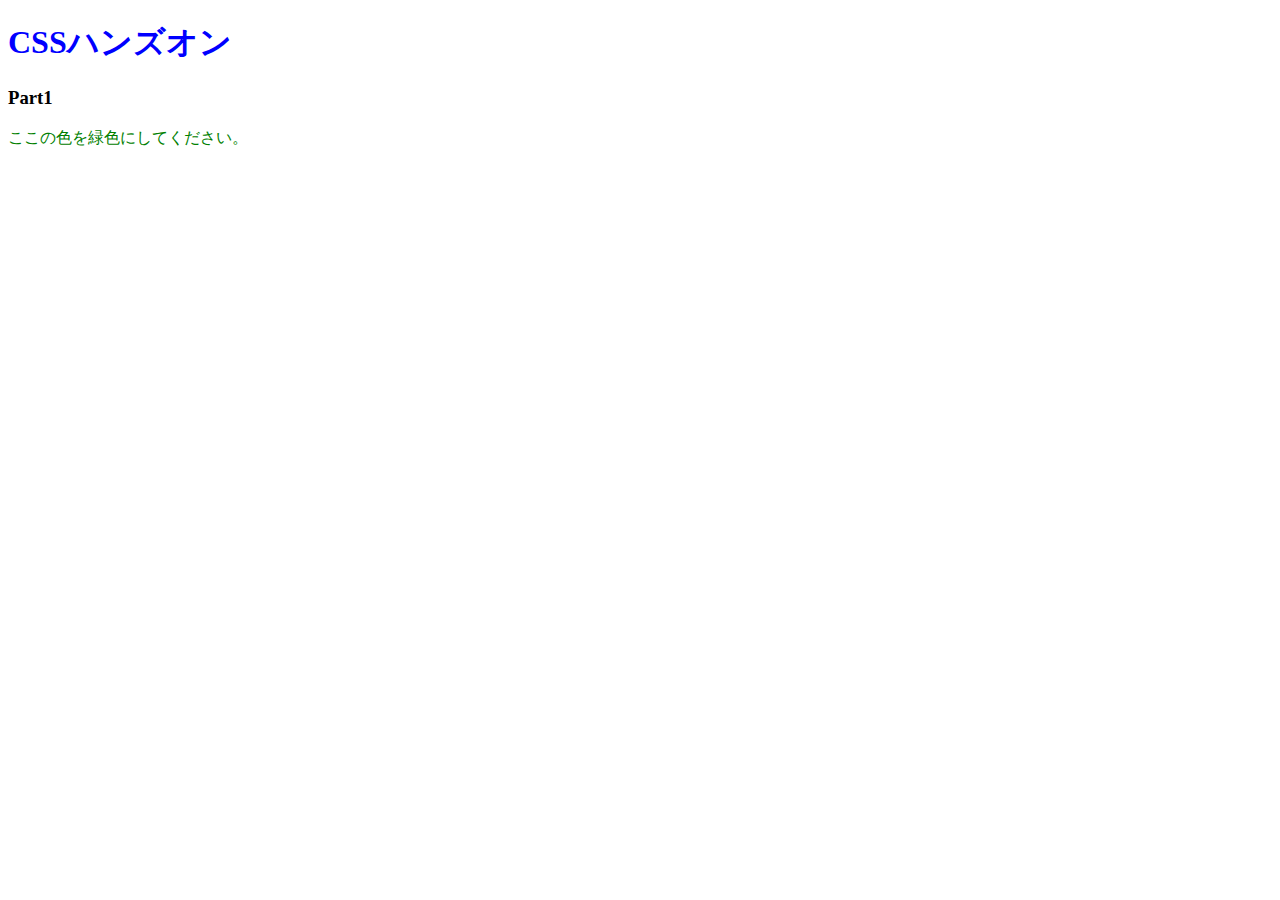
<file: 01.CSSの基本を知ろう/index.html>
<!DOCTYPE html>
<html lang="ja">
<head>
  <meta charset="UTF-8" />
  <!-- ここにstyles.cssを適用するコードを記述 -->
  <link rel="stylesheet" href="styles.css" />
  <title>Document</title>
</head>
<body>
  <h1>CSSハンズオン</h1>
  <h3>Part1</h3>
  <p>ここの色を緑色にしてください。</p>
</body>
</html>
</file>
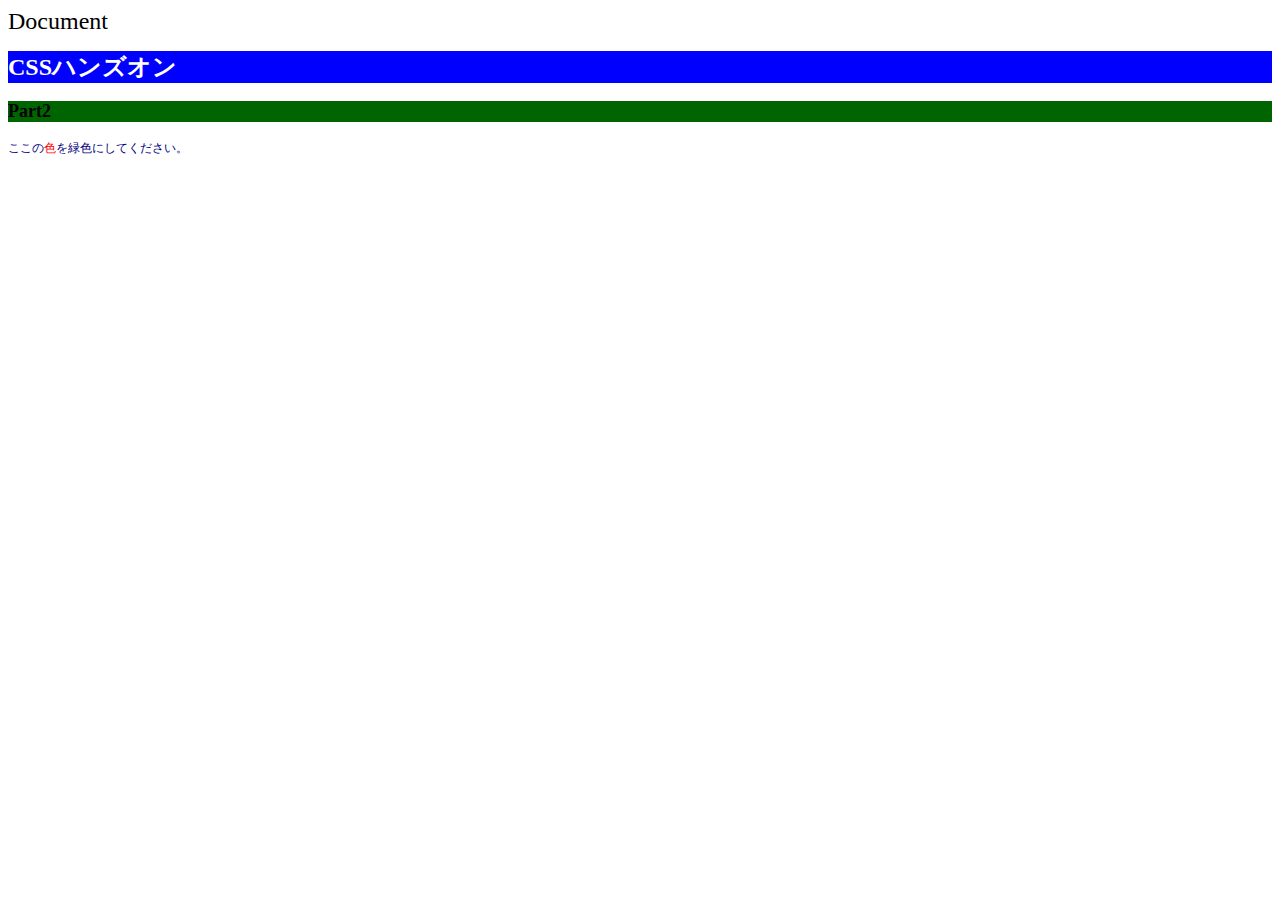
<file: 02.色やサイズを変更してみよう/index.html>
<!DOCTYPE html>
<html lang="ja">
<head>
  <meta charset="UTF-8" />
  <!-- ここにstyles.cssを適用するコードを記述 -->
   <link rel="stylesheet" href="styles.css"
  
  <title>Document</title>
</head>
<body>
  <h1>CSSハンズオン</h1>
  <h3>Part2</h3>
  <!-- 「色」にのみCSSを適用するために編集 -->
  <p>ここの<span>色</span>を緑色にしてください。</p>
</body>
</html>
</file>
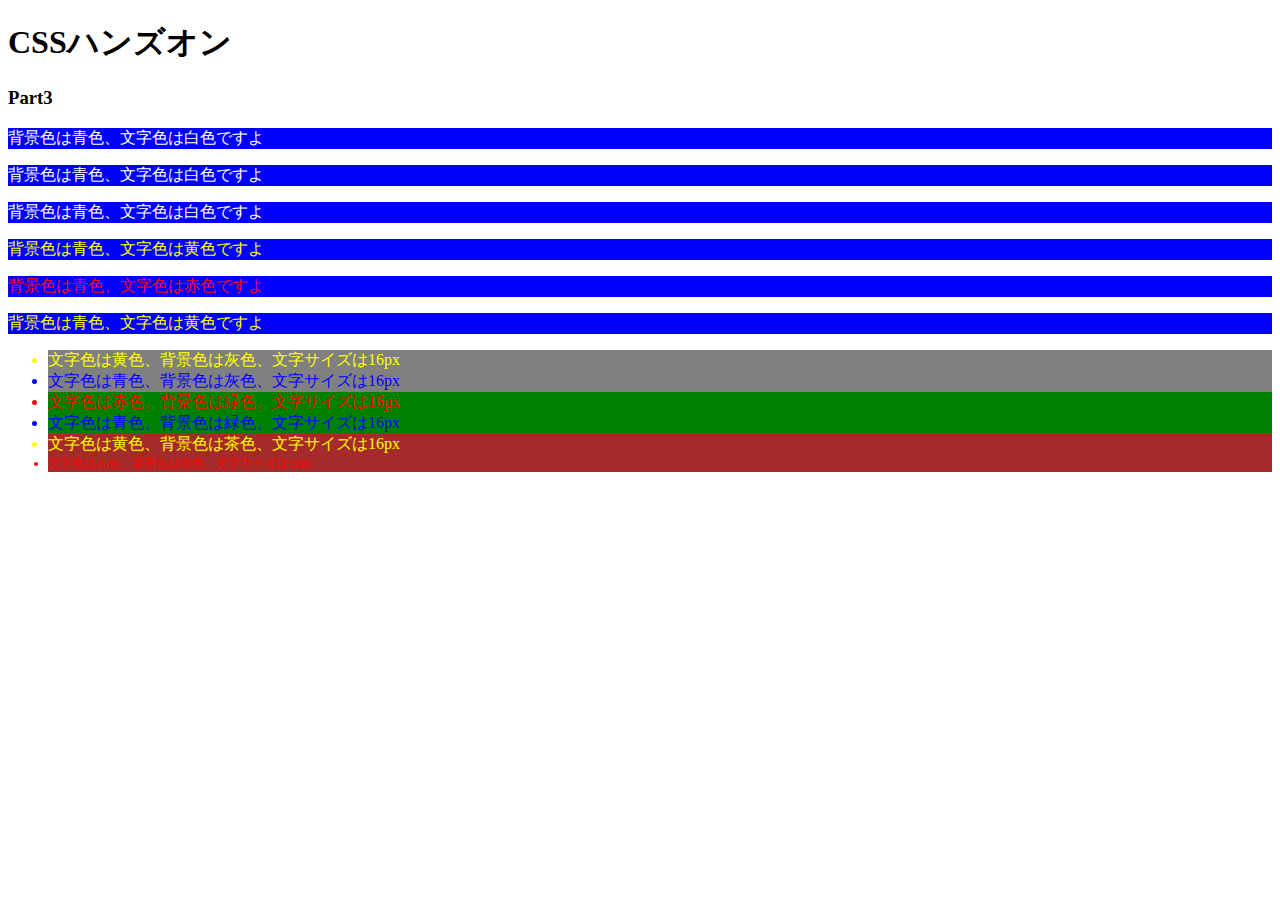
<file: 03.id属性とclass属性/index.html>
<!DOCTYPE html>
<html lang="ja">
<head>
  <meta charset="UTF-8" />
  <link rel="stylesheet" href="styles.css" />
  <title>Document</title>
</head>
<body>
  <h1>CSSハンズオン</h1>
  <h3>Part3</h3>
  <p class="white">背景色は青色、文字色は白色ですよ</p>
  <p class="white">背景色は青色、文字色は白色ですよ</p>
  <p class="white">背景色は青色、文字色は白色ですよ</p>
  <p class="yellow">背景色は青色、文字色は黄色ですよ</p>
  <p id="red">背景色は青色、文字色は赤色ですよ</p>
  <p class="yellow">背景色は青色、文字色は黄色ですよ</p>
  <ul>
    <li class="font-yellow back-gray">文字色は黄色、背景色は灰色、文字サイズは16px</li>
    <li class="font-blue back-gray">文字色は青色、背景色は灰色、文字サイズは16px</li>
    <li class="font-red back-green">文字色は赤色、背景色は緑色、文字サイズは16px</li>
    <li class="font-blue back-green">文字色は青色、背景色は緑色、文字サイズは16px</li>
    <li class="font-yellow back-brown">文字色は黄色、背景色は茶色、文字サイズは16px</li>
    <li class="font-red back-brown" id="small">文字色は赤色、背景色は茶色、文字サイズは12px</li>
  </ul>
</body>
</html>
</file>
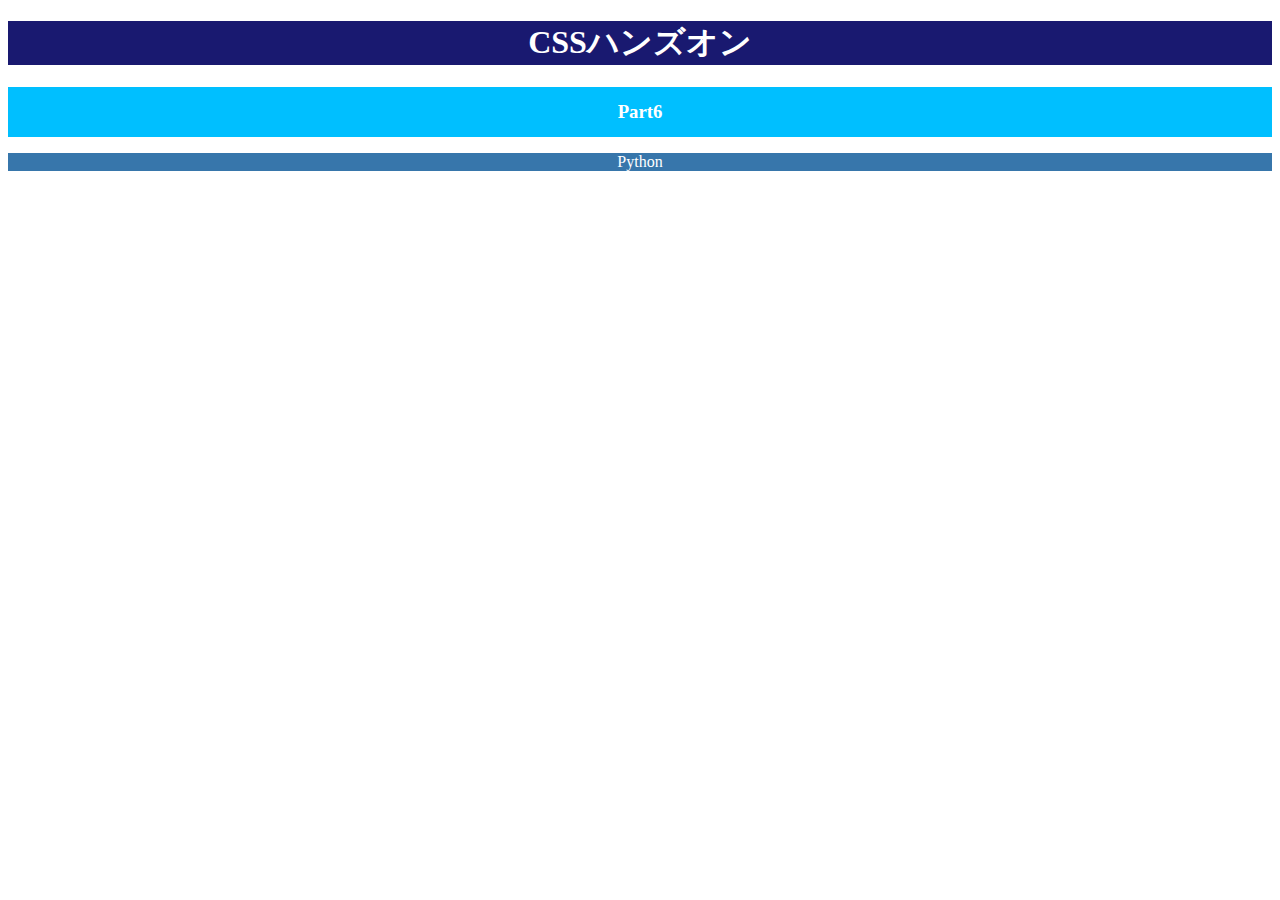
<file: 06.テキストの配置と太さを学ぼう/index.html>
<!DOCTYPE html>
<html lang="ja">
<head>
  <meta charset="UTF-8" />
  <link rel="stylesheet" href="styles.css" />
  <title>Document</title>
</head>
<body>
  <h1>CSSハンズオン</h1>
  <div>
    <h3>Part6</h3>
  </div>
  <p>Python</p>
</body>
</html>
</file>
<file: 01.CSSの基本を知ろう/styles.css>
/* h1要素の文字色を青色で宣言 */
h1 {
    color: blue;
}
/* p要素の文字色を緑色で宣言 */
p {
    color: green;
}
</file>
<file: 02.色やサイズを変更してみよう/styles.css>
/* html要素の文字サイズを宣言 */
html {
    font-size: 24px;
}

/* h1要素の文字色、背景色、文字サイズを宣言 */
h1 {
    color: white;
    background-color: blue;
    font-size: 1rem;
}

/* h3要素の背景色、文字サイズを宣言 */
h3 {
    background-color: rgb(0, 100, 0);
    font-size: 0.75rem;
}

/* p要素の文字色、文字色、文字サイズを宣言 */
p {
    color: #000080;
    font-size: 0.5rem;
}

/* 「色」の文字色を宣言 */
span {
    color: red;
}
</file>
<file: 03.id属性とclass属性/styles.css>
/* 6つのp要素に適用するスタイルを宣言 */
p {
    background-color: blue;
}

.white {
    color: white;
}

.yellow {
    color: yellow;
}

#red {
    color: red;
}
/* 6つのli要素に適用するスタイルを宣言 */
li {
    font-size: 16px;
}

.font-yellow {
    color: yellow;
}

.font-blue {
    color: blue;
}

.font-red {
    color: red;
}

.back-gray {
    background-color: gray;
}

.back-green {
    background-color: green;
}

.back-brown {
    background-color: brown;
}

#small {
    font-size: 0.75rem;
}
</file>
<file: 06.テキストの配置と太さを学ぼう/styles.css>
/* h1要素に適用するスタイル */
h1 {
    font-size: 32px;
    color: white;
    background-color: midnightblue;
    text-align: center;
}

/* h3要素に適用するスタイル */
div {
    height: 50px;
}

h3 {
    color: white;
    background-color: deepskyblue;
    line-height: 50px;
    text-align: center;
}

/* p要素に適用するスタイル */
p {
    color: white;
    background-color: #3776AB;
    text-align: center;
}
</file>
